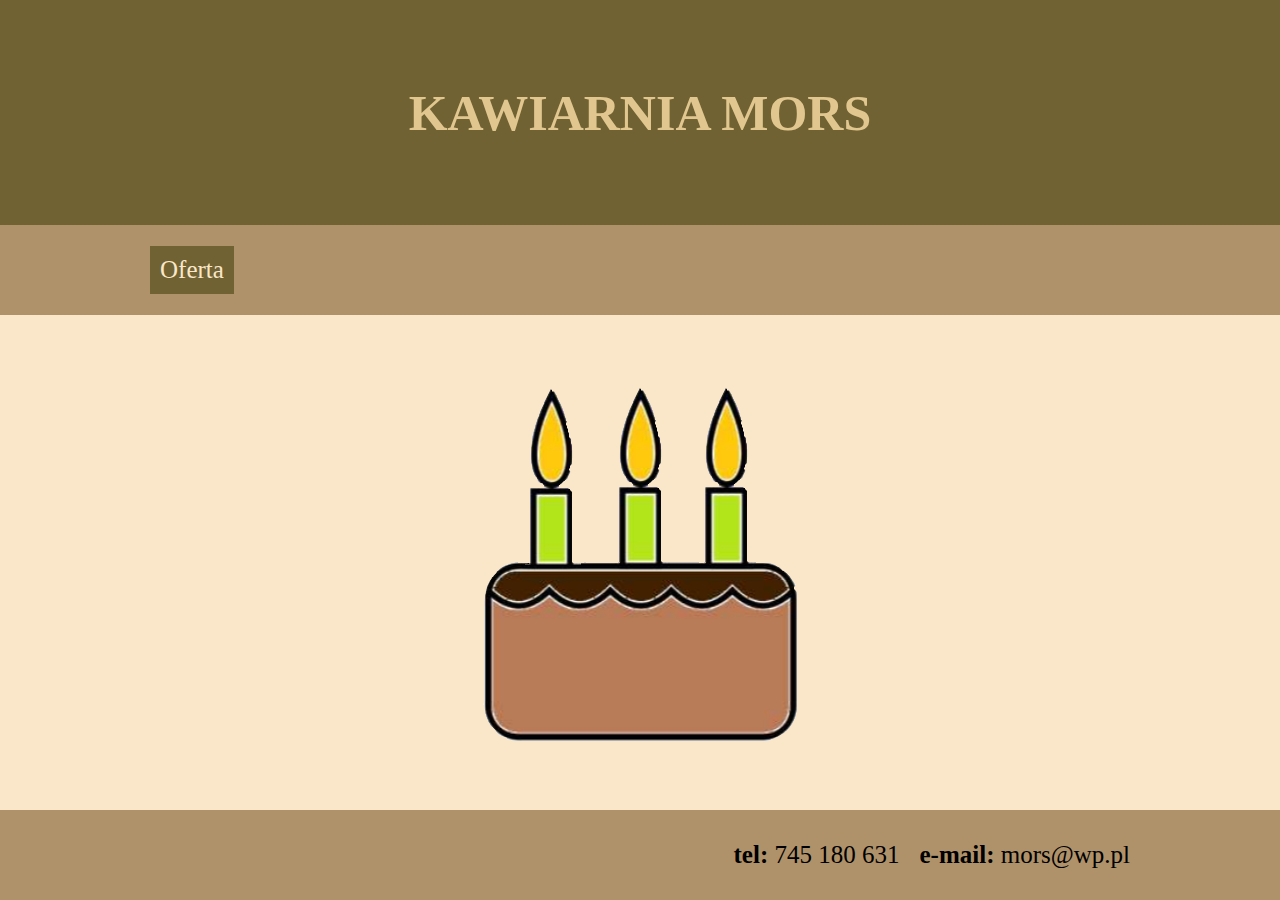
<file: index.html>
<!DOCTYPE html>
<html lang="en">

<head>
    <meta charset="UTF-8">
    <meta name="viewport" content="width=device-width, initial-scale=1.0">
    <link rel="stylesheet" href="./style.css">
    <title>Kawiarnia MORS</title>
</head>

<body>
    <header>
        <h1>KAWIARNIA MORS</h1>
    </header>
    <nav><a href="kontakt.html">Oferta</a></nav>
    <main><img src="./torcik.png" alt="torcik"></main>
    <footer>
        <p><b>tel: </b>745 180 631</p>
        <p><b>e-mail: </b>mors@wp.pl</p>
    </footer>
</body>

</html>
</file>
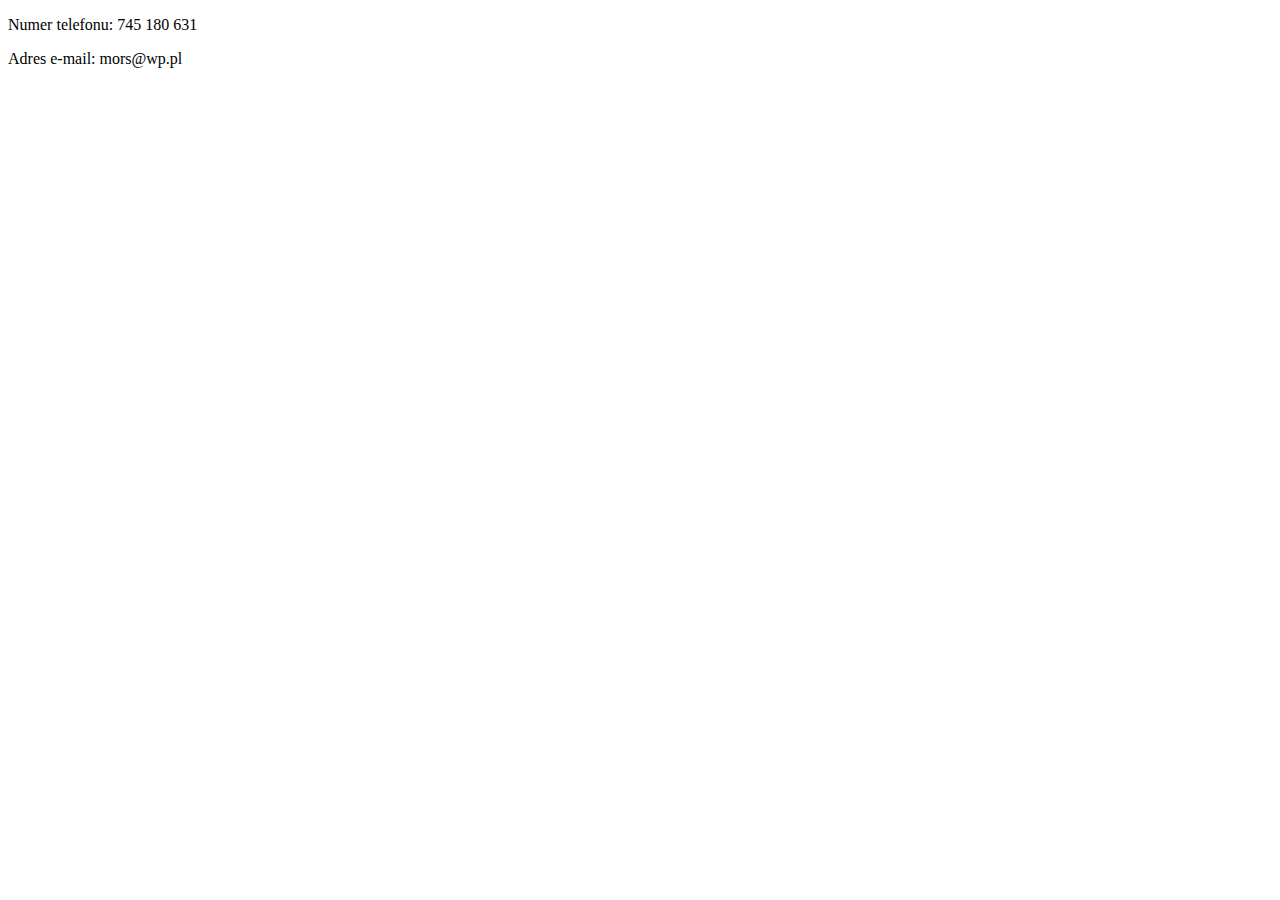
<file: kontakt.html>
<!DOCTYPE html>
<html lang="en">
<head>
    <meta charset="UTF-8">
    <meta name="viewport" content="width=device-width, initial-scale=1.0">
    <title>Kawiarnia MORS | Kontakt</title>
</head>
<body>
    <p>Numer telefonu: 745 180 631</p>
    <p>Adres e-mail: mors@wp.pl</p>
</body>
</html>
</file>
<file: style.css>
* {
    margin: 0;
    padding: 0;
}

body {
    height: 100vh;
    display: flex;
    flex-direction: column;
}

header {
    height: 25%;
    background-color: #706233;
    display: flex;
    justify-content: center;
    align-items: center;
}

h1 {
    font-size: 50px;
    color: #E1C78F;
}

nav {
    height: 10%;
    display: flex;
    justify-content: flex-start;
    align-items: center;
    background-color: #B0926A;
    padding: 0px 150px;
}

a {
    font-size: 25px;
    color: #FAE7C9;
    background-color: #706233;
    padding: 10px;
    text-decoration: none;
}

a:hover {
    border: 5px solid #FAE7C9;
}

main {
    height: 55%;
    display: flex;
    justify-content: center;
    align-items: center;
    background-color: #FAE7C9;
}

footer {
    height: 10%;
    background-color: #B0926A;
    display: flex;
    justify-content: flex-end;
    align-items: center;
    padding: 0px 150px; 
    gap: 20px;
}

p {
    font-size: 25px;
    color: black;
}
</file>
